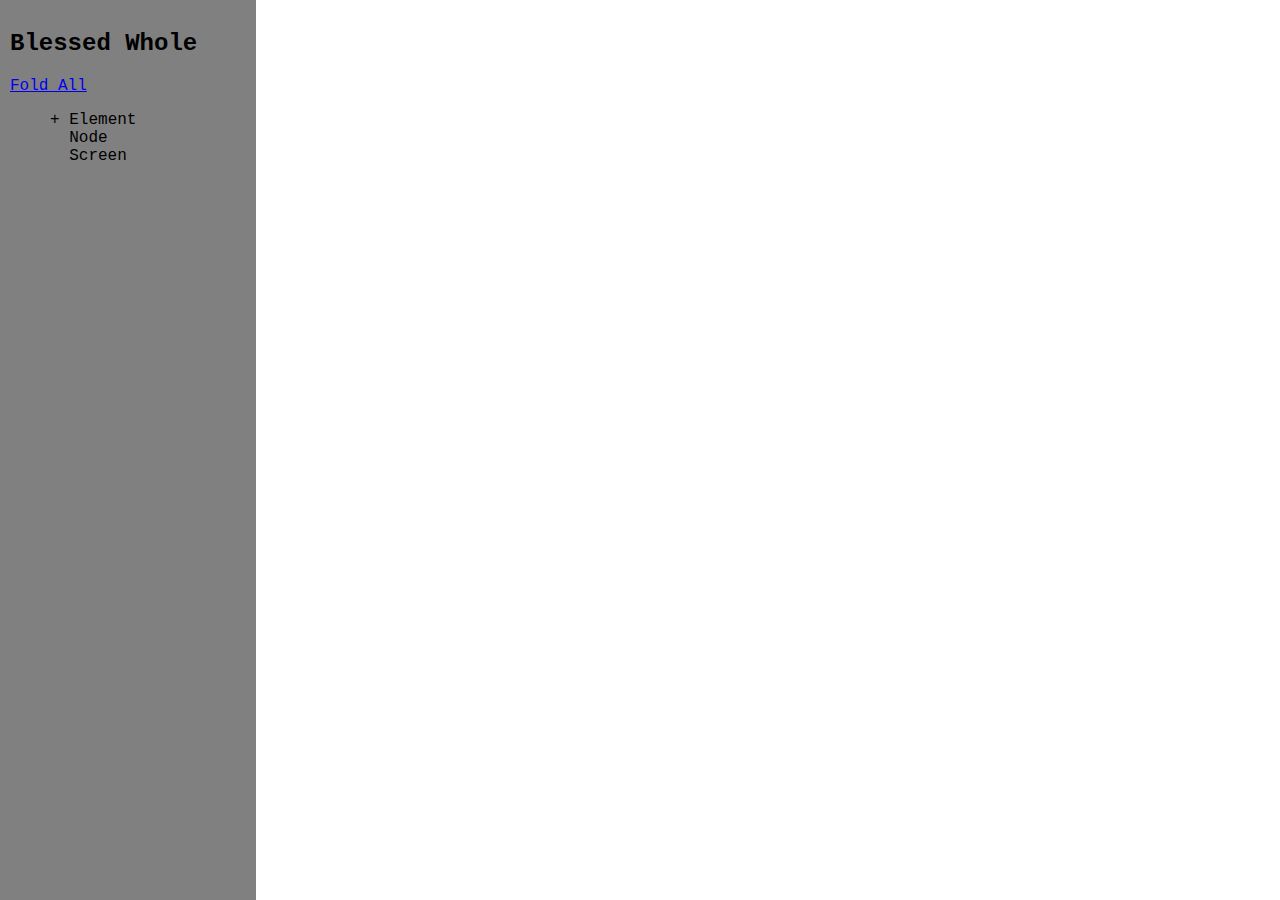
<file: index.html>
<!DOCTYPE html>
<html>
<head>
  <title>Template</title>
  <link rel="stylesheet" href="styles.css">
</head>
<body>
  <div id="menu">
    <h2>Blessed Whole</h2>     <a href="index.html">Fold All</a>
    <ul id="tree" class="tree">
    </ul>
  </div>
  <div id="content">
  </div>
</body>
<script src="script.js"></script>
<script>

</script>
</html>
</file>
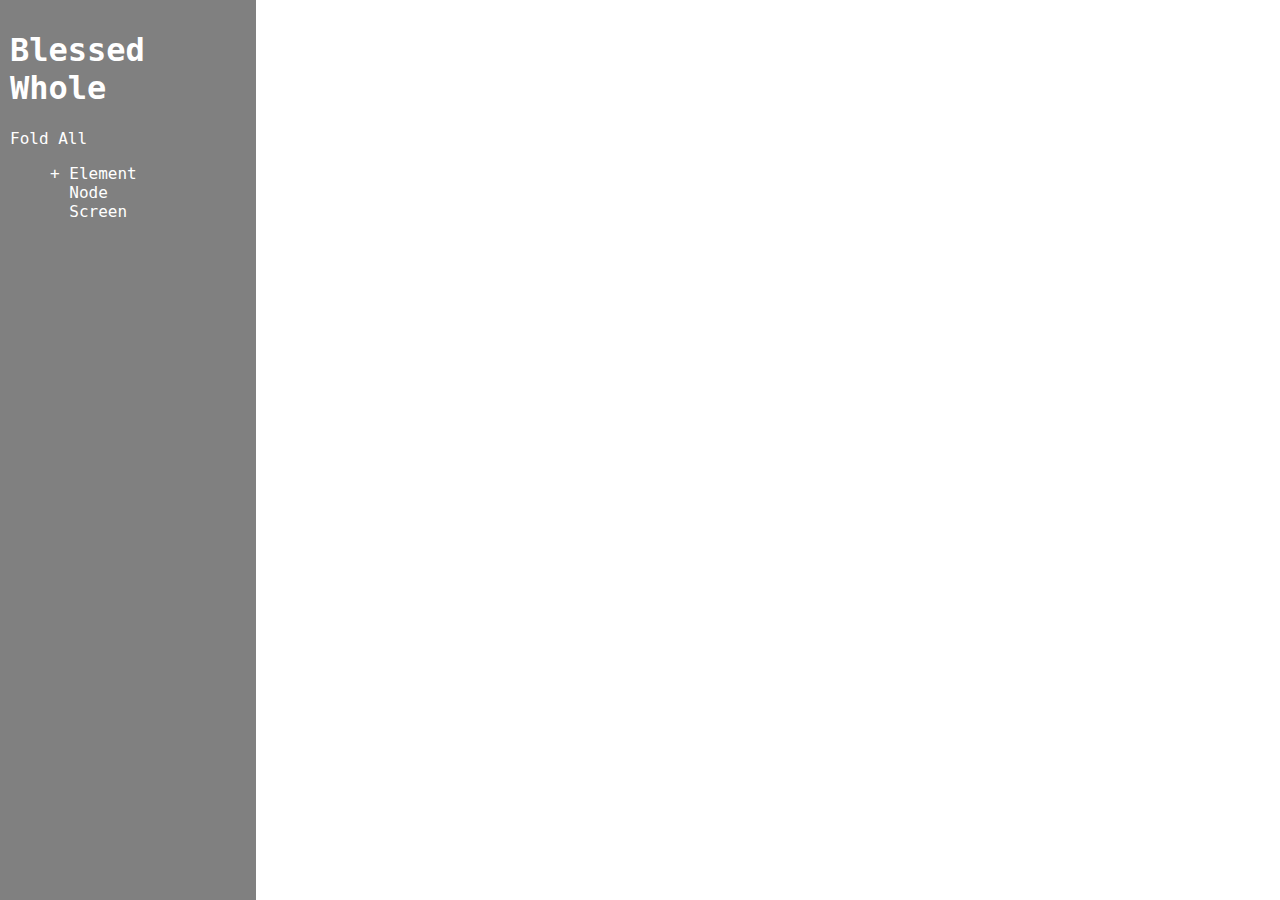
<file: docs/index.html>
<!DOCTYPE html>
<html>
<head>
  <title>Template</title>
  <link rel="stylesheet" href="styles.css">
</head>
<body>
  <div id="menu">
    <h1>Blessed Whole</h1>     <a href="index.html">Fold All</a>
    <ul id="tree" class="tree">
    </ul>
  </div>
  <div id="content">
  </div>
</body>
<script src="script.js"></script>
<script>

</script>
</html>
</file>
<file: styles.css>
body {
    margin: 0;
    padding: 0;
    font-family: 'Courier New', monospace;
}

#menu {
    background-color: grey;
    position: absolute;
    box-sizing: border-box;
    height: 100%;
    width: 20%;
    padding: 10px;
}

#content {
    position: absolute;
    box-sizing: border-box;
    left: 20%;
    height: 100%;
    width: 80%;
    padding: 10px;
}

ul.tree li {
    list-style-type: none;
    position: relative;
}

ul.tree li ul {
    display: none;
}

ul.tree li.open > ul {
    display: block;
    padding-left: 1em;
}

ul.tree li a {
    color: black;
    text-decoration: none;
}

ul.tree li a:before {
    height: 1em;
    padding:0 .1em;
    font-size: .8em;
    display: block;
    position: absolute;
    left: -1.3em;
    top: .2em;
}
</file>
<file: docs/styles.css>
body {
    margin: 0;
    padding: 0;
    font-family: 'Source Code Pro', monospace;
}

#menu {
    background-color: grey;
    color: white;
    position: absolute;
    box-sizing: border-box;
    height: 100%;
    width: 20%;
    padding: 10px;
}

#content {
    position: absolute;
    box-sizing: border-box;
    left: 20%;
    height: 100%;
    width: 80%;
    padding: 10px;
}


ul.tree li {
    list-style-type: none;
    position: relative;
}

ul.tree li ul {
    display: none;
}

ul.tree li.open > ul {
    display: block;
    padding-left: 1em;
}

ul.tree li a {
    color: white;
    text-decoration: none;

}

ul.tree li a:before {
    height: 1em;
    padding:0 .1em;
    font-size: .8em;
    display: block;
    position: absolute;
    left: -1.3em;
    top: .2em;
}

a {
    color: white;
    text-decoration: none;
}
</file>
